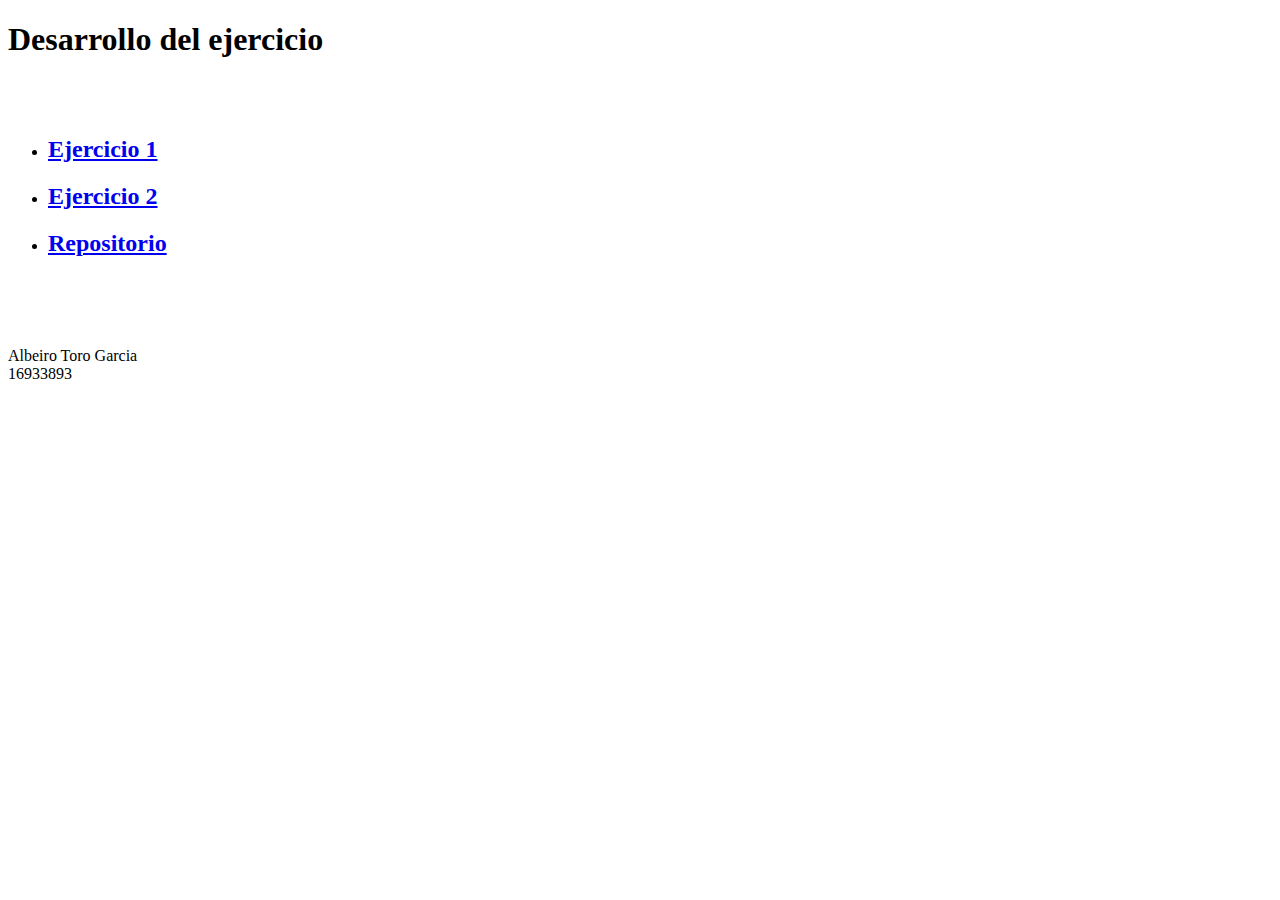
<file: index.html>
<!DOCTYPE html>
<html lang="en">
  <head>
    <meta charset="UTF-8" />
    <meta name="viewport" content="width=device-width, initial-scale=1.0" />
    <title>Pagina-Principal</title>
  </head>
  <body>
    <h1 >
      Desarrollo del ejercicio
    </h1>
    <br /><br />
    <ul>
      <li>
        <h2><a href="./HTML/ejercicio01.html">Ejercicio 1</a></h2>
      </li>
      <li>
        <h2><a href="./HTML/ejercicio02.html">Ejercicio 2</a></h2>
      </li>
      <li>
        <h2>
          <a href="https://github.com/atg1213/F152T06.git">Repositorio</a>
        </h2>
      </li>
    </ul>
  </body>
  <br /><br /><br />
  <footer>
        <p>Albeiro Toro Garcia <br>16933893</p>
  </footer>
</html>
</file>
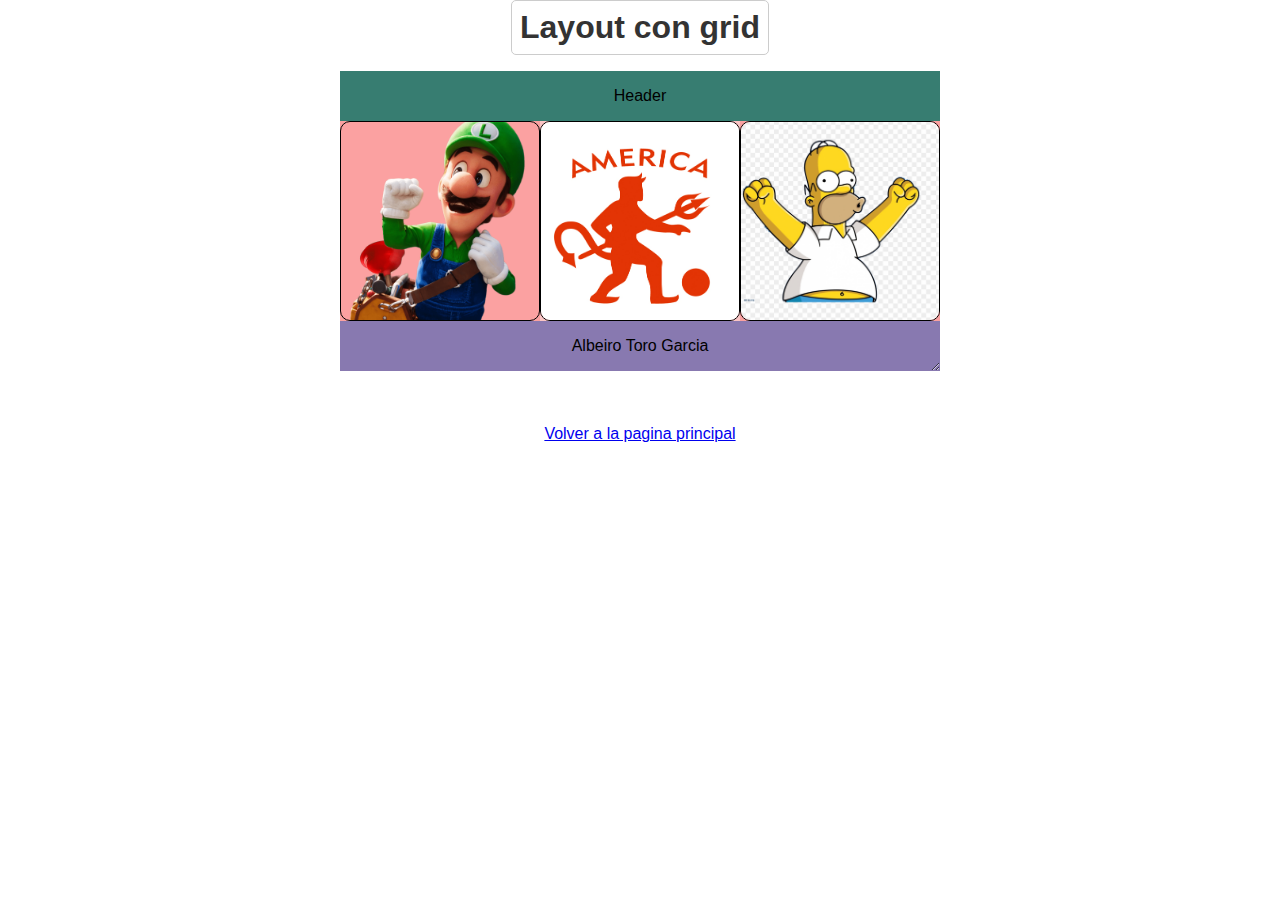
<file: HTML/ejercicio01.html>
<!DOCTYPE html>
<html lang="en">
  <head>
    <meta charset="UTF-8" />
    <meta name="viewport" content="width=device-width, initial-scale=1.0" />
    <link rel="stylesheet" href="../CSS/ejercicio01.css">
    <title>Ejercicio01</title>
  </head>
  <body>
    <h1>Layout con grid</h1>

    <div class="parent">
      <header class="child header">Header</header>
      <aside class="child left"><img src="../FOTOS/foto-2.png" alt=""></aside>
      <main class="child main"><img src="../FOTOS/foto-1.jpg" alt=""></main>
      <section class="child right"><img src="../FOTOS/foto-3.png" alt=""></section>
      <footer class="child footer">Albeiro Toro Garcia</footer>
    </div>
  </body>
    <br /><br /><br />
    <a href="../index.html">Volver a la pagina principal</a>
</html>
</file>
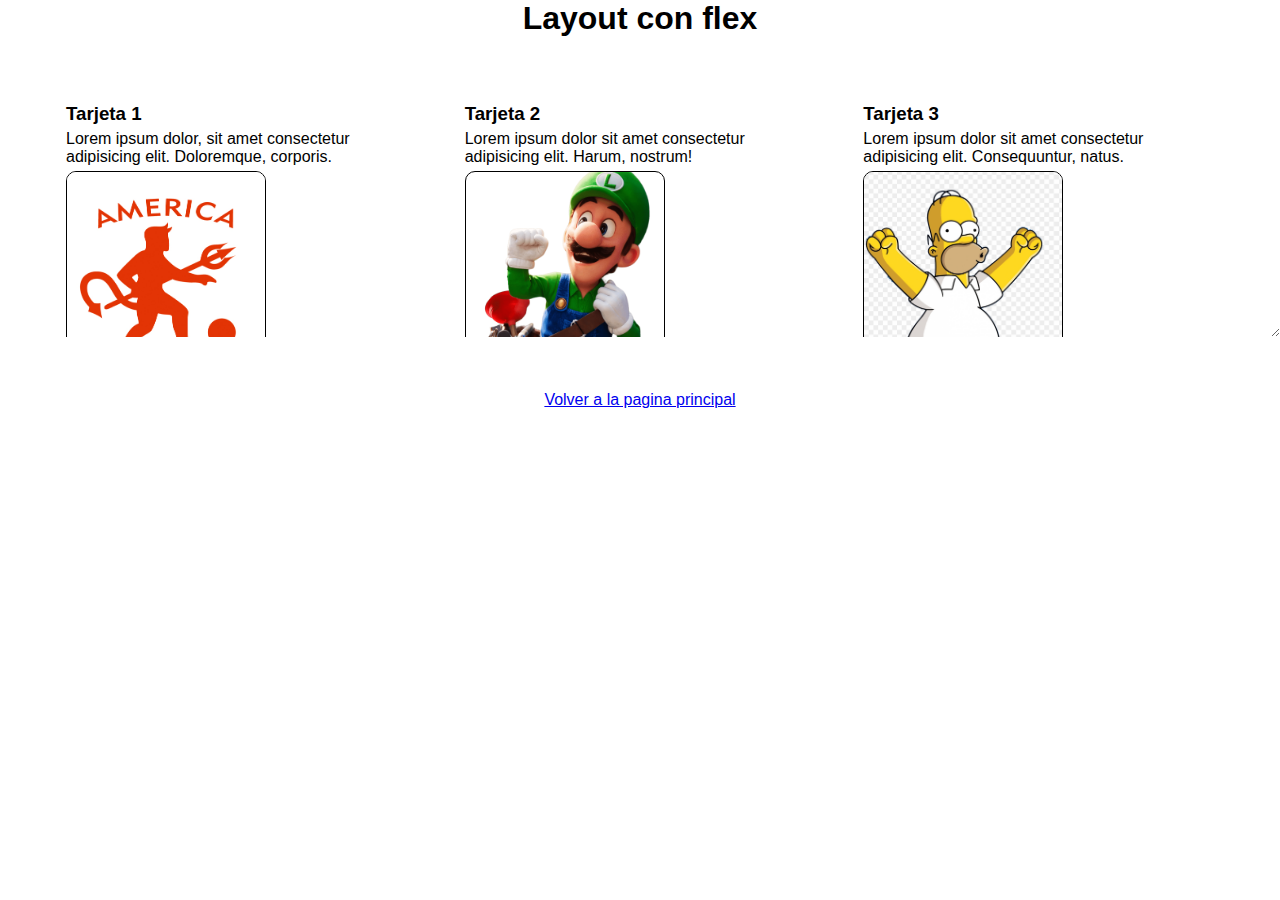
<file: HTML/ejercicio02.html>
<!DOCTYPE html>
<html lang="en">
<head>
    <meta charset="UTF-8">
    <meta name="viewport" content="width=device-width, initial-scale=1.0">
    <link rel="stylesheet" href="../CSS/ejercicio02.css">
    <title>Ejercicio02</title>
</head>
<body>
    <h1>Layout con flex</h1>

<div class="parent">
	<div class="card yellow">
		<h3>Tarjeta 1</h3>
		<p>Lorem ipsum dolor, sit amet consectetur adipisicing elit. Doloremque, corporis.</p>
		<div class="visual pink"><img src="../FOTOS/foto-1.jpg" alt=""></div>
	</div>
	<div class="card yellow">
		<h3>Tarjeta 2</h3>
		<p>Lorem ipsum dolor sit amet consectetur adipisicing elit. Harum, nostrum!</p>
		<div class="visual blue"><img src="../FOTOS/foto-2.png" alt=""></div>
	</div>
	<div class="card yellow">
		<h3>Tarjeta 3</h3>
		<p >Lorem ipsum dolor sit amet consectetur adipisicing elit. Consequuntur, natus.</p>
		<div class="visual green"><img src="../FOTOS/foto-3.png" alt=""></div>
	</div>
</div>
</body>
<br /><br /><br />
    <a href="../index.html">Volver a la pagina principal</a>
</html>
</file>
<file: CSS/ejercicio01.css>
* {
    margin: 0;
    padding: 0;
    box-sizing: border-box;
}

body {
	font-family: Arial, Helvetica, sans-serif;
	display: grid;
	place-items: center;
}

h1 {
	text-align: center;
    font-size: 2rem;
    color: #333;
    margin-bottom: 1rem;
    border: 1px solid #ccc;
    padding: 0.5rem;
    border-radius: 5px;
}

img {
    width: 200px;
    height: 200px;
    object-fit: cover;
    border-radius: 10px;
    border:  1px solid black; 
}

.parent {
	display: grid; 
	grid-template: auto 1fr auto / auto 1fr auto;
	
	min-width: 400px;
	height: 300px;
	resize: both;
  	overflow: auto;
}

.child {
	display: grid;
	place-items: center;
}
.header { 
	grid-area: 1 / 1 / 2 / 4;
	background-color: #377D71;
	padding: 1rem 0;
} 
.left { 
	grid-area: 2 / 1 / 3 / 2; 
	background-color: #FBA1A1;
} 
.main { 
	grid-area: 2 / 2 / 3 / 3; 
	background-color: #FBC5C5;
} 
.right { 
	grid-area: 2 / 3 / 3 / 4;
	background-color: #FBA1A1;
} 
.footer { 
	grid-area: 3 / 1 / 4 / 4; 
	background-color: #8879B0;
	padding: 1rem 0;
}
</file>
<file: CSS/ejercicio02.css>
* {
    margin: 0;
    padding: 0;
    box-sizing: border-box;
}

body {
	font-family: 'Roboto', sans-serif;
	display: grid;
	place-items: center;
}

h1 {
	text-align: center;
}

img {
    width: 200px;
    height: 200px;
    object-fit: cover;
    border-radius: 10px;
    border:  1px solid black; 
}

.parent {
	height: auto;
    display: grid;
    grid-gap: 1rem;
    grid-template-columns: repeat(3, 1fr);
	
	min-width: 400px;
	height: 300px;
	padding: 50px;
	resize: both;
  	overflow: auto;
}

.parent .visual {
    height: 100px;
    width: 100%;
}

.parent .card {
    display: flex;
    flex-direction: column;
    padding: 1rem;
    justify-content: space-between;
}

.parent h3 {
    margin: 0
}
</file>
